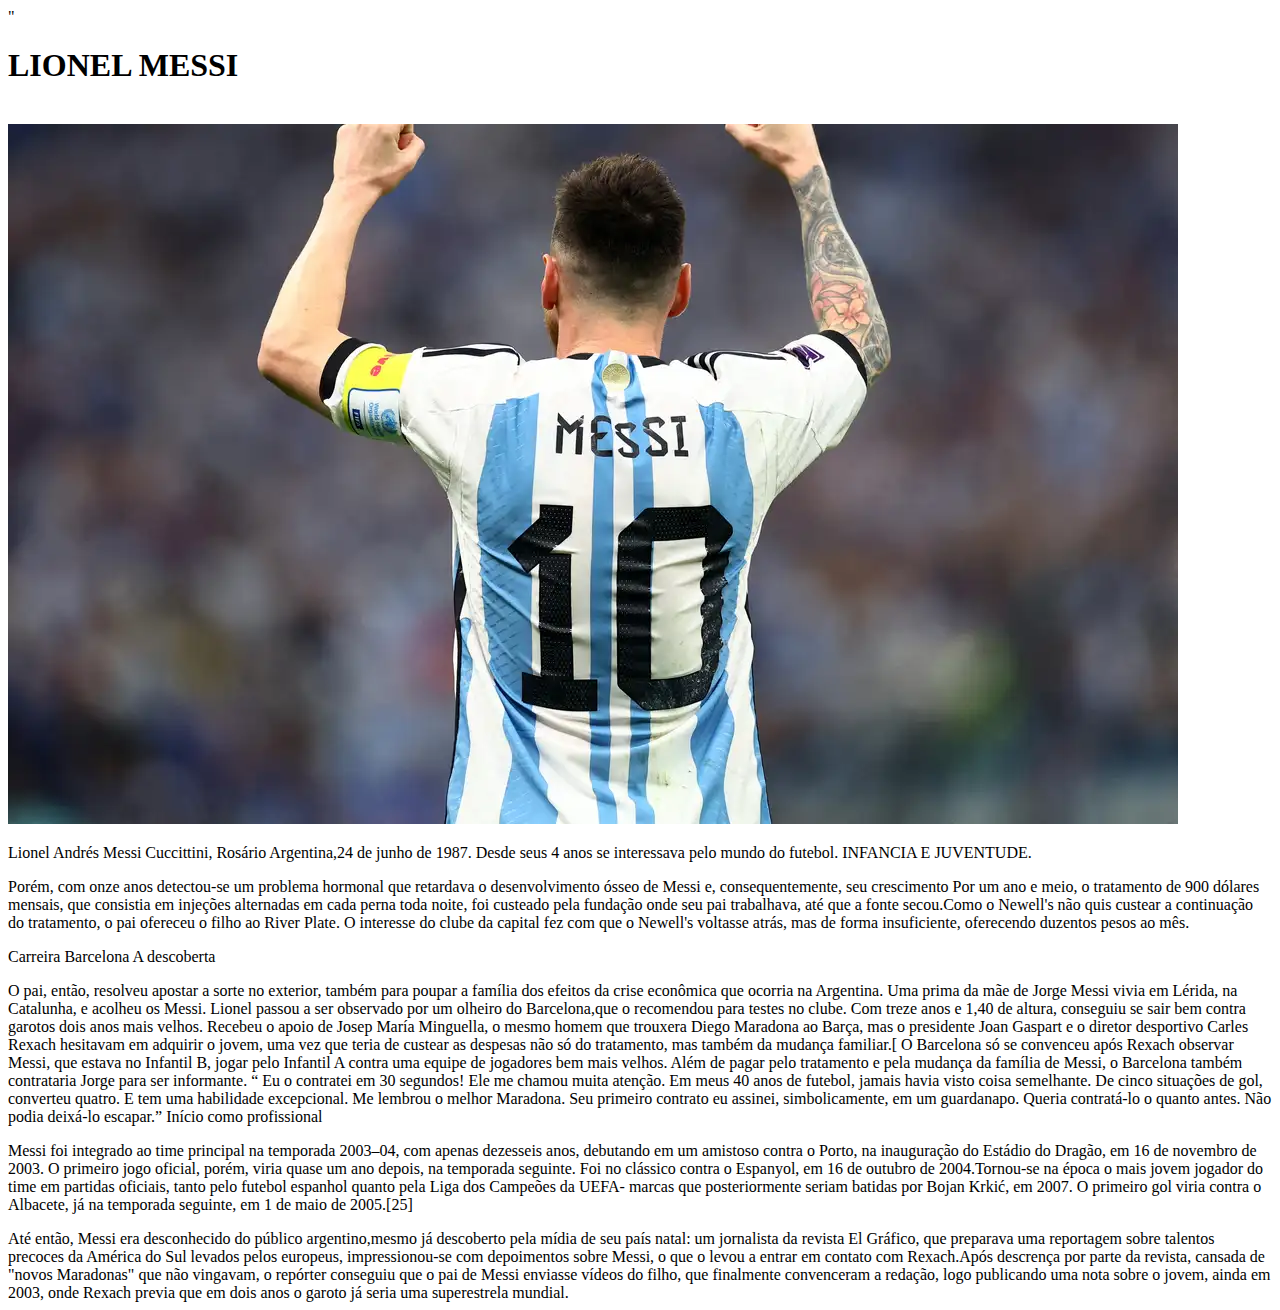
<file: index.html>
<!DOCTYPE html>
<html lang = "pt-br"> 
<head> 
      <meta charset = "UTF-8 "> 
 <title> </title> </title >
 <link rel-"stylesheet" href -"style.css>"
 </head>
 <body>
<h1 id="titulo" ><mark></mark> LIONEL MESSI</b></mark></h1>
<br>


<img id="foto" src="messi">




<p class ="texto1 " Lionel Messi é um dos maiores jogadores do mundo, sendo provado isso 8 vezes,ainda há pesssoas que dúvidam do seu esforço.

<p class="texto2" > Lionel Andrés Messi Cuccittini, Rosário Argentina,24 de junho de 1987. Desde seus 4 anos se interessava pelo mundo do futebol.

    <hl>  INFANCIA E JUVENTUDE.</hl>
  <p class=texto3" Filhos de Jorge Messi e Celia Cuccittini, desde criança demonstrava apego a bola,ao ponto de negar ir as compras com a familia quando não lhe deixavam levar alguma bola.
     Daria seus primeiros passos nas categorias menores do Abanderado Grandoli, um pequeno clube onde os outros membros da família já haviam jogado
 o endereço era a quinze quadras da casa dos Messi. Entrou para a equipe após ser chamado pelo velho treinador para completar o time para uma partida. 
Tinha apenas quatro anos.[    
seu pai, Jorge, seria seu treinador na categoria baby do Grandoli. Lionel conseguia se sobressair com garotos de até sete anos.
 
<p class" texto4" No entanto, o garoto não duraria muito tempo na equipe: os pais o tiraram do clube após não lhes deixarem acompanhar um jogo do filho por falta de dinheiro para
 pagar os ingressos. Quando completou sete anos, ingressou então nas divisões menores do clube do coração, o Newell's Old Boys.
 Ainda assim, não se contentava em jogar na Lepra, jogando regularmente futebol na rua da casa ao lado dos irmãos mais velhos Matías e Rodrigo Messi e dos primos
  maternos Emanuel e Maxi Biancucchi. Lionel àquela altura conseguia jogar contra adversários de dezoito anos.

<p> Porém, com onze anos detectou-se um problema hormonal que retardava o desenvolvimento ósseo de Messi e, consequentemente, seu crescimento Por um ano e meio, o
 tratamento de 900 dólares mensais, que consistia em injeções alternadas em cada perna toda noite, foi custeado pela fundação onde seu pai trabalhava, até que a 
 fonte secou.Como o Newell's não quis custear a continuação do tratamento, o pai ofereceu o filho ao River Plate. O interesse do clube da capital fez com que o
  Newell's voltasse atrás, mas de forma insuficiente, oferecendo duzentos pesos ao mês.
  <p>Carreira
    <hl>Barcelona </hl>
    A descoberta 
    <p> O pai, então, resolveu apostar a sorte no exterior, também para poupar a família dos efeitos da crise econômica que ocorria na Argentina.
        Uma prima da mãe de Jorge Messi vivia em Lérida, na Catalunha, e acolheu os Messi. Lionel passou a ser observado por um olheiro do Barcelona,que o 
recomendou para testes no clube. Com treze anos e 1,40 de altura, conseguiu se sair bem contra garotos dois anos mais velhos. Recebeu o apoio de Josep María 
Minguella, o mesmo homem que trouxera Diego Maradona ao Barça, mas o presidente Joan Gaspart e o diretor desportivo Carles Rexach hesitavam em adquirir o jovem,
 uma vez que teria de custear as despesas não só do tratamento, mas também da mudança familiar.[

        O Barcelona só se convenceu após Rexach observar Messi, que estava no Infantil B, jogar pelo Infantil A contra uma equipe de jogadores bem mais velhos.
         Além de pagar pelo tratamento e pela mudança da família de Messi, o Barcelona também contrataria Jorge para ser informante.
        
        “	Eu o contratei em 30 segundos! Ele me chamou muita atenção. Em meus 40 anos de futebol, jamais havia visto coisa semelhante. De cinco situações de
         gol, converteu quatro. E tem uma habilidade excepcional. Me lembrou o melhor Maradona. Seu primeiro contrato eu assinei, simbolicamente, em um
          guardanapo. Queria contratá-lo o quanto antes. Não podia deixá-lo escapar.”
        
           Início como profissional
           <P> Messi foi integrado ao time principal na temporada 2003–04, com apenas dezesseis anos, debutando em um amistoso contra o Porto, na inauguração do
 Estádio do Dragão, em 16 de novembro de 2003. O primeiro jogo oficial, porém, viria quase um ano depois, na temporada seguinte. Foi no clássico contra o
  Espanyol, em 16 de outubro de 2004.Tornou-se na época o mais jovem jogador do time em partidas oficiais, tanto pelo futebol espanhol quanto pela Liga dos 
  Campeões da UEFA- marcas que posteriormente seriam batidas por Bojan Krkić, em 2007. O primeiro gol viria contra o Albacete, já na temporada seguinte, em 1 de maio de 2005.[25]

   </P> Até então, Messi era desconhecido do público argentino,mesmo já descoberto pela mídia de seu país natal: um jornalista da revista El Gráfico, que 
   preparava uma reportagem sobre talentos precoces da América do Sul levados pelos europeus, impressionou-se com depoimentos sobre Messi, o que o levou a 
   entrar em contato com Rexach.Após descrença por parte da revista, cansada de "novos Maradonas" que não vingavam, o repórter conseguiu que o pai de Messi 
   enviasse vídeos do filho, que finalmente convenceram a redação, logo publicando uma nota sobre o jovem, ainda em 2003, onde Rexach previa que em dois anos 
   o garoto já seria uma superestrela mundial.
</file>
